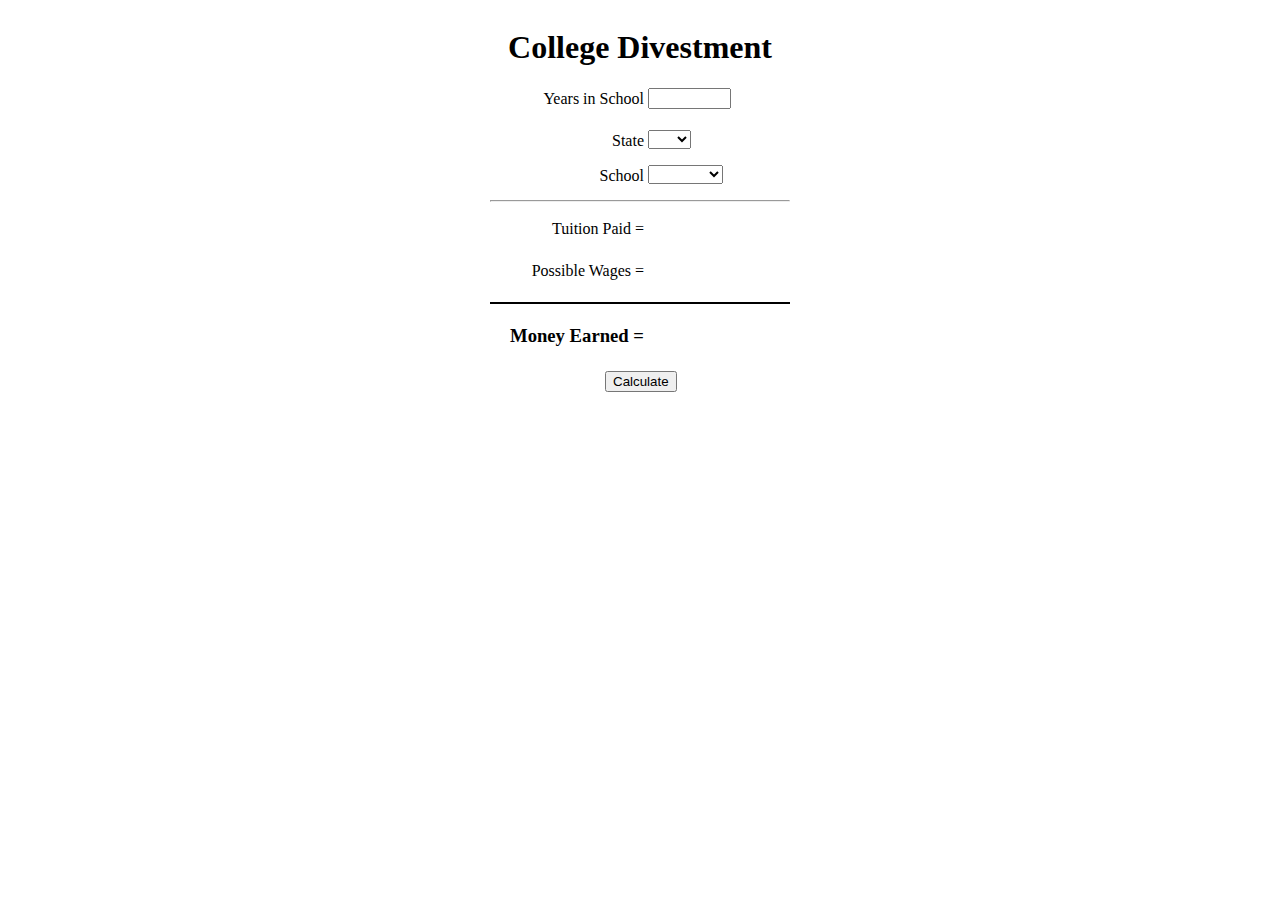
<file: assets/www/index.html>
<!DOCTYPE HTML>
<html>
<head>
    <title>College Divestment</title>
    <script type="text/javascript" charset="utf-8" src="phonegap.js"></script>
    <link href="index.css" type="text/css" rel="stylesheet"/>
    <script src="ColDiv.js" type="text/javascript"></script>
    <script src="data.js" type="text/javascript"></script>
</head>
<body>
<div id="bground" style="position:relative;height:480px;">
    <div id="fground" style="position:absolute;top:0px;bottom:0px;left:0px;z-index:1;width:100%;"> </div>
    <div style="position:absolute;top:0px;left:0px;z-index:2;width:100%;height:100%;background:transparent">
        <h1>College Divestment</h1>

        <div id="data_input">
            <label>Years in School</label>
            <input id="years" type="tel"/> <br/>

            <p>
                <label>State</label>
                <select id="state" onchange="pickSchool();">
                </select>
            </p>

            <p>
                <label>School</label>
                <select id="school" onchange="schoolLogo();">
                </select>
            </p>
            <hr/>
        </div>
        <div id="paid">
            <p id="tuition">
                <label>Tuition Paid = </label>
                <span id="tuitOut"></span> <br/>
            </p>

            <p id="wages">
                <label>Possible Wages = </label>
                <span id="wagesOut"></span> <br/>
            </p>
        </div>
        <div id="output">
            <p>
            <label>Money Earned = </label>
            <span id="earnedOut"></span> <br/>

            </p>


        </div>
        <div id="go">
            <button onclick="moniesCalc();">Calculate</button>
        </div>
    </div>
</div>
</body>
</html>
</file>
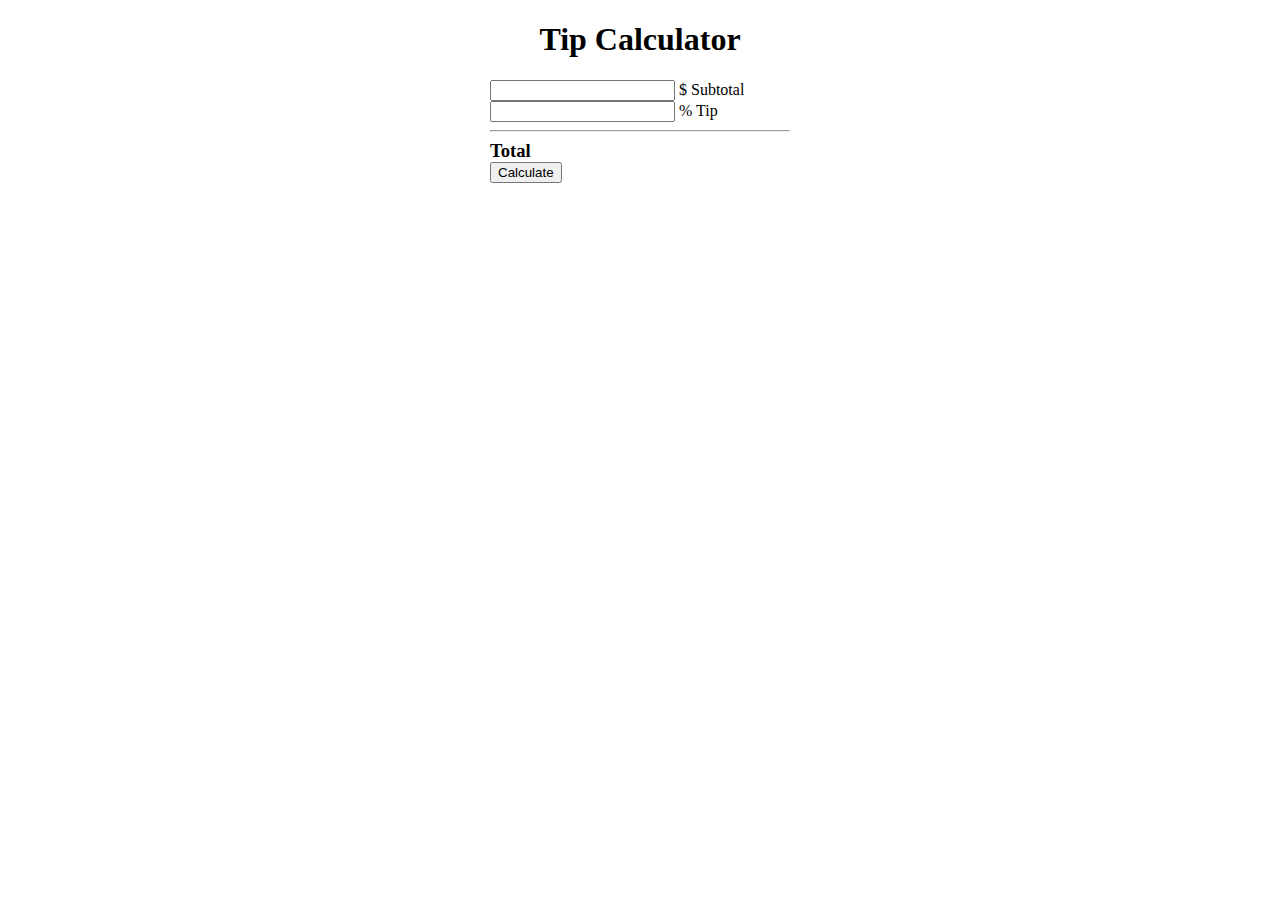
<file: assets/www/index2.html>
<!DOCTYPE HTML>
<html>
    <head>
        <title>PhoneGap</title>
        <script type="text/javascript" charset="utf-8" src="phonegap.js"></script>
          	<link href="index.css" type="text/css" rel="stylesheet" />
		<script src="ColDiv.js" type="text/javascript"></script>
    </head>
    <body>
        <h1>Tip Calculator</h1>
        <div>
            <input id="subtotal"type="text" /> $ Subtotal <br />
            <input id="tip" type="text" /> % Tip
            <hr />
        </div>
        <div id="output">
            Total
        </div>
        <div>
            <button onclick="moniesCalc();">Calculate</button>
        </div>
    </body>
</html>
</file>
<file: assets/www/index.css>
/* div{
    border: 1px dashed gray;
} */
body, #data_input{
    width: 300px;
    margin-left: auto;
    margin-right: auto;
}

#years, #school{
    width: 75px;
}

h1{
    text-align: center;
}
#paid{
    border-bottom: 2px solid black;
    text-align: center;
}

#output{
    font-weight: bold;
    font-size: 14pt;
}
.input {
    border: 1px solid #006;
    background: #ffc;
}

label {
    display: block;
    width: 150px;
    float: left;
    margin: 2px 4px 6px 4px;
    text-align: right;
}
#go{
    width: 70px;
    margin-left: auto;
    margin-right: auto;
}
br { clear: left; }

#wagesOut,#tuitOut,#earnedOut{
    float: left;
    font-weight: bold;
}

#earnedOut{
    color: red;
}
</file>
